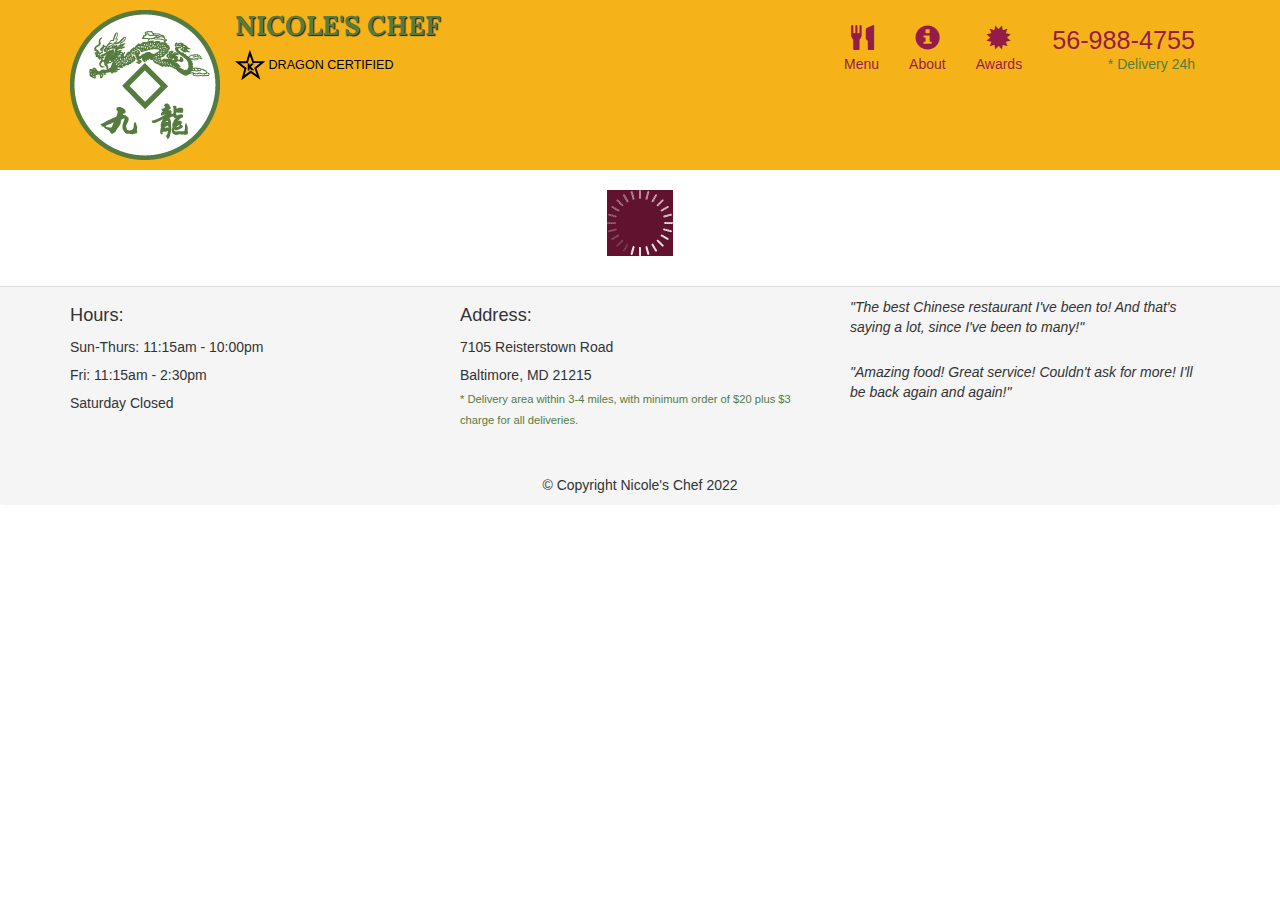
<file: index.html>
<!doctype html>
<html lang="en">

<head>
    <meta charset="utf-8">
    <meta http-equiv="X-UA-Compatible" content="IE=edge">
    <meta name="viewport" content="width=device-width, initial-scale=1">
    <title>Nicole's Chef</title>
    <link rel="stylesheet" href="css/bootstrap.min.css">
    <link rel="stylesheet" href="css/style.css">
    <link rel="stylesheet" href="css/bootstrap.css">
    <link href='https://fonts.googleapis.com/css?family=Oxygen:400,300,700' rel='stylesheet' type='text/css'>
    <link href='https://fonts.googleapis.com/css?family=Lora' rel='stylesheet' type='text/css'>
</head>

<body>
    <header>
        <nav id="header-nav" class="navbar navbar-default">
            <div class="container">
                <div class="navbar-header">
                    <a href="index.html" class="pull-left visible-md visible-lg">
                        <div id="logo-img" alt="Logo image"></div>
                    </a>
                    <div class="navbar-brand">
                        <a href="index.html">
                            <h1>Nicole's Chef</h1>
                        </a>
                        <p>
                            <img src="image/star-k-logo.png" alt="Kosher certification">
                            <span>Dragon Certified</span>
                        </p>
                    </div>
                    <button id="navbarToggle" type="button" class="navbar-toggle collapsed" data-toggle="collapse" data-target="#collapsable-nav" aria-expanded="false">
                        <span class="sr-only">Toggle navigation</span>
                        <span class="icon-bar"></span>
                        <span class="icon-bar"></span>
                        <span class="icon-bar"></span>
                    </button>
                </div>
                <div id="collapsable-nav" class="collapse navbar-collapse">
                    <ul id="nav-list" class="nav navbar-nav navbar-right">
                        <li id="navHomeButton" class="visible-xs active">
                            <a href="index.html">
                                <span class="glyphicon glyphicon-home"></span> Home</a>
                        </li>
                        <li id="navMenuButton">
                            <a href="#" onclick="$dc.loadMenuCategories();">
                                <span class="glyphicon glyphicon-cutlery"></span>
                                <br class="hidden-xs"> Menu</a>
                        </li>
                        <li>
                            <a href="#" onclick="$dc.loadMenuCategories();">
                                <span class="glyphicon glyphicon-info-sign"></span>
                                <br class="hidden-xs"> About</a>
                        </li>
                        <li>
                            <a href="#" onclick="$dc.loadMenuCategories();">
                                <span class="glyphicon glyphicon-certificate"></span>
                                <br class="hidden-xs"> Awards</a>
                        </li>
                        <li id="phone" class="hidden-xs">
                            <a href="tel:56-988-4755">
                                <span>56-988-4755</span></a>
                            <div>* Delivery 24h</div>
                        </li>
                    </ul>
                    <!-- #nav-list -->
                </div>
                <!-- .collapse .navbar-collapse -->
            </div>
            <!-- .container -->
        </nav>
        <!-- #header-nav -->
    </header>
    <div id="call-btn" class="visible-xs">
        <a class="btn" href="tel:410-602-5008">
            <span class="glyphicon glyphicon-earphone"></span> 410-602-5008
        </a>
    </div>
    <div id="xs-deliver" class="text-center visible-xs">* We Deliver</div>
    <div id="main-content" class="container"></div>
    <footer class="panel-footer">
        <div class="container">
            <div class="row">
                <section id="hours" class="col-sm-4">
                    <span>Hours:</span>
                    <br> Sun-Thurs: 11:15am - 10:00pm
                    <br> Fri: 11:15am - 2:30pm
                    <br> Saturday Closed
                    <hr class="visible-xs">
                </section>
                <section id="address" class="col-sm-4">
                    <span>Address:</span>
                    <br> 7105 Reisterstown Road
                    <br> Baltimore, MD 21215
                    <p>* Delivery area within 3-4 miles, with minimum order of $20 plus $3 charge for all deliveries.</p>
                    <hr class="visible-xs">
                </section>
                <section id="testimonials" class="col-sm-4">
                    <p>"The best Chinese restaurant I've been to! And that's saying a lot, since I've been to many!"</p>
                    <p>"Amazing food! Great service! Couldn't ask for more! I'll be back again and again!"</p>
                </section>
            </div>
            <div class="text-center">&copy; Copyright Nicole's Chef 2022</div>
        </div>
    </footer>
    <!-- jQuery (Bootstrap JS plugins depend on it) -->
    <script src="js/jquery-2.1.4.min.js"></script>
    <script src="js/bootstrap.min.js"></script>
    <script src="js/ajax-utils.js"></script>
    <script src="js/script.js"></script>
</body>

</html>
</file>
<file: css/style.css>
/*==== global==*/

body {
    font-size: 16px;
    color: #fff;
    background-color: #61122f;
    font-family: 'Oxygen', sans-serif;
}


/** HEADER **/

#header-nav {
    background-color: #f6b319;
    border-radius: 0;
    border: 0;
}

#logo-img {
    background: url('../image/restaurant-logo_large.png') no-repeat;
    width: 150px;
    height: 150px;
    margin: 10px 15px 10px 0;
}

.navbar-brand {
    padding-top: 25px;
}

.navbar-brand h1 {
    /* Restaurant name */
    font-family: 'Lora', serif;
    color: #557c3e;
    font-size: 1.5em;
    text-transform: uppercase;
    font-weight: bold;
    text-shadow: 1px 1px 1px #222;
    margin-top: 0;
    margin-bottom: 0;
    line-height: .75;
}

.navbar-brand a:hover,
.navbar-brand a:focus {
    text-decoration: none;
}

.navbar-brand p {
    /* Kosher cert */
    color: #000;
    text-transform: uppercase;
    font-size: .7em;
    margin-top: 15px;
}

.navbar-brand p span {
    /* Star-K */
    vertical-align: middle;
}

#nav-list {
    margin-top: 10px;
}

#nav-list a {
    color: #951C49;
    text-align: center;
}

#nav-list a:hover {
    background: #E7E7E7;
}

#nav-list a span {
    font-size: 1.8em;
}

#phone {
    margin-top: 5px;
}

#phone a {
    /* Phone number */
    text-align: right;
    padding-bottom: 0;
}

#phone div {
    /* We Deliver */
    color: #557c3e;
    text-align: right;
    padding-right: 15px;
}

.navbar-header button.navbar-toggle,
.navbar-header .icon-bar {
    border: 1px solid #61122f;
}

.navbar-header button.navbar-toggle {
    clear: both;
    margin-top: -30px;
}


/* END HEADER */


/* FOOTER */

.panel-footer {
    margin-top: 30px;
    padding-top: 35px;
    padding-bottom: 30px;
    background-color: #222;
    border-top: 0;
}

.panel-footer div.row {
    margin-bottom: 35px;
}

#hours,
#address {
    line-height: 2;
}

#hours>span,
#address>span {
    font-size: 1.3em;
}

#address p {
    color: #557c3e;
    font-size: .8em;
    line-height: 1.8;
}

#testimonials {
    font-style: italic;
}

#testimonials p:nth-child(2) {
    margin-top: 25px;
}


/* END FOOTER */


/* HOME PAGE */

.container .jumbotron {
    box-shadow: 0 0 50px #3F0C1F;
    border: 2px solid #3F0C1F;
}

#menu-tile,
#specials-tile,
#map-tile {
    height: 250px;
    width: 100%;
    margin-bottom: 15px;
    position: relative;
    border: 2px solid #3F0C1F;
    overflow: hidden;
}

#menu-tile:hover,
#specials-tile:hover,
#map-tile:hover {
    box-shadow: 0 1px 5px 1px #cccccc;
}

#menu-tile {
    background: url('../image/menu-tile.jpg') no-repeat;
    background-position: center;
}

#specials-tile {
    background: url('../image/specials-tile.jpg') no-repeat;
    background-position: center;
}

#menu-tile span,
#specials-tile span,
#map-tile span {
    position: absolute;
    bottom: 0;
    right: 0;
    width: 100%;
    text-align: center;
    font-size: 1.6em;
    text-transform: uppercase;
    background-color: #000;
    color: #fff;
    opacity: .8;
}


/* END HOME PAGE */


/* MENU CATEGORIES PAGE */

.category-tile {
    position: relative;
    border: 2px solid #3F0C1F;
    overflow: hidden;
    width: 200px;
    height: 200px;
    margin: 0 auto 15px;
}

.category-tile span {
    position: absolute;
    bottom: 0;
    right: 0;
    width: 100%;
    text-align: center;
    font-size: 1.2em;
    text-transform: uppercase;
    background-color: #000;
    color: #fff;
    opacity: .8;
}

.category-tile:hover {
    box-shadow: 0 1px 5px 1px #cccccc;
}

#menu-categories-title+div {
    margin-bottom: 50px;
}


/* END MENU CATEGORIES PAGE */


/* SINGLE CATEGORY PAGE */

.menu-item-tile {
    margin-bottom: 25px;
}

.menu-item-tile hr {
    width: 80%;
}

.menu-item-tile .menu-item-price {
    font-size: 1.1em;
    text-align: right;
    margin-top: -15px;
    margin-right: -15px;
}

.menu-item-tile .menu-item-price span {
    font-size: .6em;
}

.menu-item-photo {
    position: relative;
    border: 2px solid #3F0C1F;
    overflow: hidden;
    padding: 0;
    margin-right: -15px;
    margin-left: auto;
    margin-bottom: 20px;
    max-width: 250px;
}

.menu-item-photo div {
    position: absolute;
    bottom: 0;
    right: 0;
    width: 80px;
    background-color: #557c3e;
    text-align: center;
}

.menu-item-description {
    padding-right: 30px;
}

h3.menu-item-title {
    margin: 0 0 10px;
}

.menu-item-details {
    font-size: .9em;
    font-style: italic;
}


/* END SINGLE CATEGORY PAGE */


/********** Large devices only **********/

@media (min-width: 1200px) {
    .container .jumbotron {
        background: url('../image/jumbotron_1200.jpg') no-repeat;
        height: 675px;
    }
}


/********** Medium devices only **********/

@media (min-width: 992px) and (max-width: 1199px) {
    /* Header */
    #logo-img {
        background: url('../image/restaurant-logo_medium.png') no-repeat;
        width: 100px;
        height: 100px;
        margin: 5px 5px 5px 0;
    }
    /* End Header */
    /* Home Page */
    .container .jumbotron {
        background: url('../image/jumbotron_992.jpg') no-repeat;
        height: 558px;
    }
    /* End Home Page */
}


/********** Small devices only **********/

@media (min-width: 768px) and (max-width: 991px) {
    /* Home Page */
    .container .jumbotron {
        background: url('../image/jumbotron_768.jpg') no-repeat;
        height: 432px;
    }
    /* End Home Page */
}


/********** Extra small devices only **********/

@media (max-width: 767px) {
    /* Header */
    .navbar-brand {
        padding-top: 10px;
        height: 80px;
    }
    .navbar-brand h1 {
        /* Restaurant name */
        padding-top: 10px;
        font-size: 5vw;
        /* 1vw = 1% of viewport width */
    }
    .navbar-brand p {
        /* Kosher cert */
        font-size: .6em;
        margin-top: 12px;
    }
    .navbar-brand p img {
        /* Star-K */
        height: 20px;
    }
    #collapsable-nav a {
        /* Collapsed nav menu text */
        font-size: 1.2em;
    }
    #collapsable-nav a span {
        /* Collapsed nav menu glyph */
        font-size: 1em;
        margin-right: 5px;
    }
    #call-btn>a {
        font-size: 1.5em;
        display: block;
        margin: 0 20px;
        padding: 10px;
        border: 2px solid #fff;
        background-color: #f6b319;
        color: #951c49;
    }
    #xs-deliver {
        margin-top: 5px;
        font-size: .7em;
        letter-spacing: .1em;
        text-transform: uppercase;
    }
    /* End Header */
    /* Footer */
    .panel-footer section {
        margin-bottom: 30px;
        text-align: center;
    }
    .panel-footer section:nth-child(3) {
        margin-bottom: 0;
        /* margin already exists on the whole row */
    }
    .panel-footer section hr {
        width: 50%;
    }
    /* End Footer */
    /* Home Page */
    .container .jumbotron {
        margin-top: 30px;
        padding: 0;
    }
    #menu-tile,
    #specials-tile {
        width: 360px;
        margin: 0 auto 15px;
    }
    .menu-item-photo {
        margin-right: auto;
    }
    .menu-item-tile .menu-item-price {
        text-align: center;
    }
    .menu-item-description {
        text-align: center;
        ;
    }
}


/********** Super extra small devices Only :-) (e.g., iPhone 4) **********/

@media (max-width: 479px) {
    /* Header */
    .navbar-brand h1 {
        /* Restaurant name */
        padding-top: 5px;
        font-size: 6vw;
    }
    /* End Header */
    /* Home page */
    #menu-tile,
    #specials-tile {
        width: 280px;
        margin: 0 auto 15px;
    }
    .col-xxs-12 {
        position: relative;
        min-height: 1px;
        padding-right: 15px;
        padding-left: 15px;
        float: left;
        width: 100%;
    }
}
</file>
